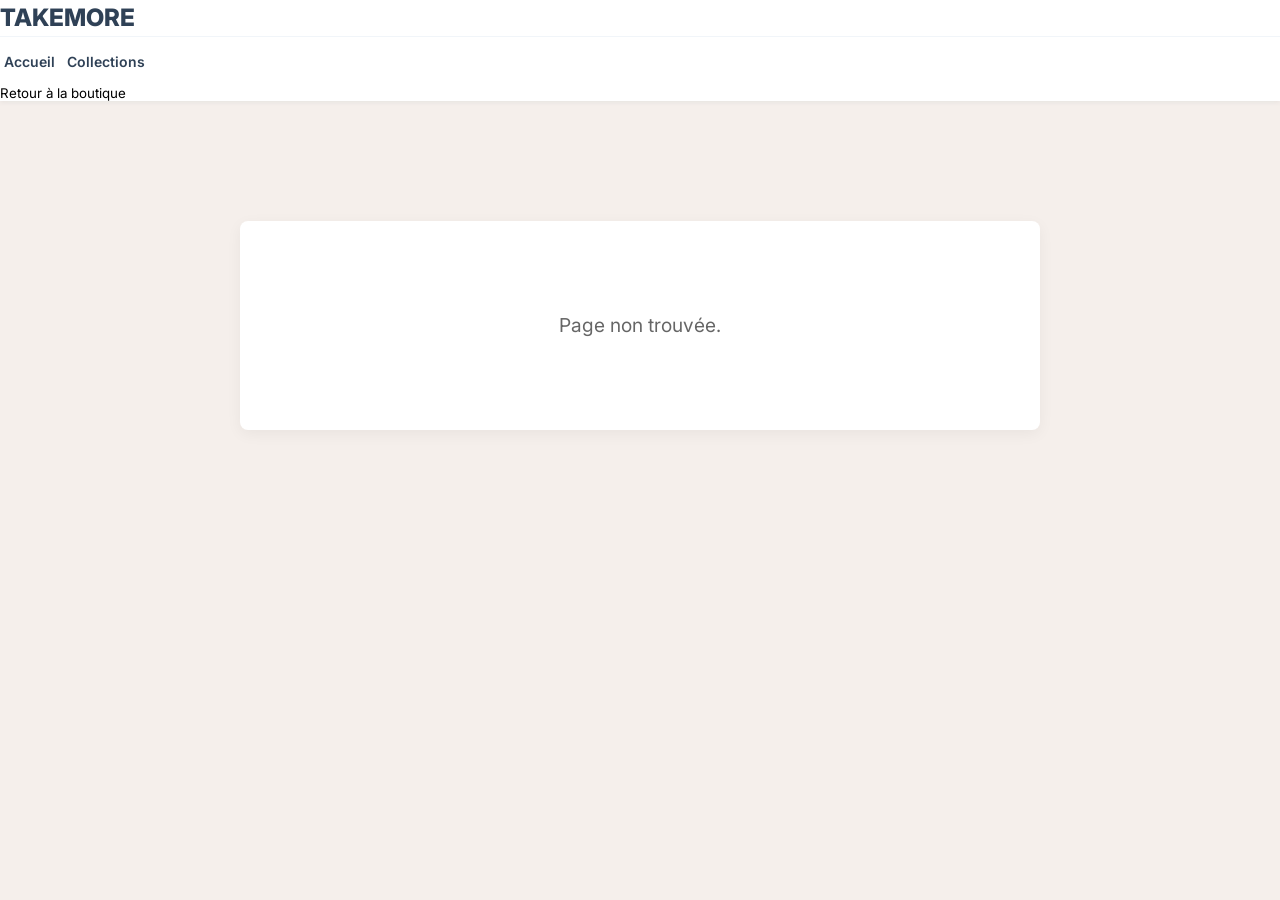
<file: frontend/page.html>
<!DOCTYPE html>
<html lang="fr">
<head>
    <meta charset="UTF-8">
    <meta name="viewport" content="width=device-width, initial-scale=1.0">
    <title>Takemore - Page</title>
    <link rel="stylesheet" href="styles.css">
    <link href="https://fonts.googleapis.com/css2?family=Playfair+Display:wght@400;600;700&family=Inter:wght@300;400;500;600&display=swap" rel="stylesheet">
    <style>
        .page-container {
            max-width: 800px;
            margin: 120px auto 60px;
            padding: 40px;
            background: #fff;
            border-radius: 8px;
            box-shadow: 0 4px 15px rgba(0,0,0,0.05);
        }
        .page-title {
            font-family: 'Playfair Display', serif;
            font-size: 2.5rem;
            margin-bottom: 30px;
            color: #000;
            text-align: center;
        }
        .page-content {
            font-family: 'Inter', sans-serif;
            font-size: 1.1rem;
            line-height: 1.8;
            color: #333;
        }
        .page-content h2, .page-content h3 {
            font-family: 'Playfair Display', serif;
            margin-top: 30px;
            margin-bottom: 15px;
            color: #000;
        }
        .page-content p {
            margin-bottom: 20px;
        }
        .page-content ul {
            margin-left: 20px;
            margin-bottom: 20px;
        }
        .page-content a {
            color: #c9a96e;
            text-decoration: underline;
        }
        .loading {
            text-align: center;
            padding: 50px;
            font-size: 1.2rem;
            color: #666;
        }
    </style>
</head>
<body>
    <header class="pub-header">
        <div class="pub-container header-content">
            <div class="pub-logo">
                <a href="/">TAKEMORE</a>
            </div>
            <nav class="pub-nav">
                <a href="/">Accueil</a>
                <a href="/#products">Collections</a>
            </nav>
            <div class="header-actions">
                <button class="cart-btn" onclick="window.location.href='/'">Retour à la boutique</button>
            </div>
        </div>
    </header>

    <div class="page-container">
        <div id="loading" class="loading">Chargement...</div>
        <h1 id="pageTitle" class="page-title" style="display: none;"></h1>
        <div id="pageContent" class="page-content" style="display: none;"></div>
    </div>

    <script>
        const isLocal = window.location.hostname === 'localhost' || window.location.hostname === '127.0.0.1';
        const BACKEND_URL = isLocal
            ? 'http://127.0.0.1:5000'
            : 'https://takemore.onrender.com';
        
        const API_URL = `${BACKEND_URL}/api`;
        
        async function loadPage() {
            const urlParams = new URLSearchParams(window.location.search);
            const slug = urlParams.get('slug');
            
            if (!slug) {
                document.getElementById('loading').textContent = 'Page non trouvée.';
                return;
            }
            
            try {
                const response = await fetch(`${API_URL}/pages/${slug}`);
                if (!response.ok) {
                    throw new Error('Page not found');
                }
                const page = await response.json();
                
                // Si c'est un lien externe (ex: réseaux sociaux), on redirige directement
                if (page.content.startsWith('http://') || page.content.startsWith('https://')) {
                    window.location.href = page.content;
                    return;
                }
                
                document.title = `Takemore - ${page.title}`;
                document.getElementById('loading').style.display = 'none';
                
                const titleEl = document.getElementById('pageTitle');
                titleEl.textContent = page.title;
                titleEl.style.display = 'block';
                
                const contentEl = document.getElementById('pageContent');
                contentEl.innerHTML = page.content;
                contentEl.style.display = 'block';
                
            } catch (error) {
                document.getElementById('loading').textContent = 'Erreur lors du chargement de la page.';
            }
        }
        
        window.onload = loadPage;
    </script>
</body>
</html>
</file>
<file: frontend/styles.css>
/* ================================================
   TAKEMORE E-COMMERCE - PROFESSIONAL CSS
   Version: 1.0.0
   ================================================ */

/* ================================================
   1. CSS RESET & BASE STYLES
   ================================================ */
*, *::before, *::after {
    margin: 0;
    padding: 0;
    box-sizing: border-box;
}

html {
    scroll-behavior: smooth;
    -webkit-font-smoothing: antialiased;
    -moz-osx-font-smoothing: grayscale;
}

/* ================================================
   2. CSS CUSTOM PROPERTIES (VARIABLES)
   ================================================ */
:root {
    /* Colors - Primary Palette */
    --primary: #2f4156;
    --primary-light: #415a77;
    --primary-dark: #1e2d3d;
    --secondary: #567c8d;
    --accent: #c8d9e6;
    --accent-light: #dce9f0;
    
    /* Colors - Neutral Palette */
    --bg-color: #f5efeb;
    --white: #ffffff;
    --text-main: #1a1a1a;
    --text-muted: #64748b;
    --text-light: #94a3b8;
    
    /* Colors - Gray Scale */
    --gray-50: #f8fafc;
    --gray-100: #f1f5f9;
    --gray-200: #e2e8f0;
    --gray-300: #cbd5e1;
    --gray-400: #94a3b8;
    --gray-500: #64748b;
    --gray-600: #475569;
    --gray-700: #334155;
    --gray-800: #1e293b;
    --gray-900: #0f172a;
    
    /* Colors - Semantic */
    --success: #22c55e;
    --success-light: #d1fae5;
    --success-dark: #065f46;
    --warning: #f59e0b;
    --warning-light: #fef3c7;
    --warning-dark: #92400e;
    --danger: #ef4444;
    --danger-light: #fee2e2;
    --danger-dark: #991b1b;
    --info: #3b82f6;
    --info-light: #dbeafe;
    --info-dark: #1e40af;
    
    /* Colors - Brand Variants */
    --blue: #3b82f6;
    --blue-light: #dbeafe;
    --green: #22c55e;
    --green-light: #d1fae5;
    --orange: #f97316;
    --orange-light: #ffedd5;
    --purple: #8b5cf6;
    --purple-light: #ede9fe;
    --pink: #ec4899;
    --pink-light: #fce7f3;
    
    /* Border Radius */
    --radius-xs: 4px;
    --radius-sm: 8px;
    --radius-md: 12px;
    --radius-lg: 16px;
    --radius-xl: 20px;
    --radius-2xl: 24px;
    --radius-full: 9999px;
    
    /* Shadows */
    --shadow-xs: 0 1px 2px rgba(47, 65, 86, 0.05);
    --shadow-sm: 0 2px 4px rgba(47, 65, 86, 0.06);
    --shadow-sm-md: 0 2px 8px rgba(47, 65, 86, 0.08);
    --shadow-md: 0 4px 12px rgba(47, 65, 86, 0.1);
    --shadow-md-lg: 0 10px 25px rgba(47, 65, 86, 0.12);
    --shadow-lg: 0 20px 40px rgba(47, 65, 86, 0.15);
    --shadow-xl: 0 25px 50px rgba(47, 65, 86, 0.2);
    
    /* Transitions */
    --transition-fast: 0.15s ease;
    --transition-base: 0.3s cubic-bezier(0.4, 0, 0.2, 1);
    --transition-slow: 0.5s cubic-bezier(0.4, 0, 0.2, 1);
    --transition-bounce: 0.3s cubic-bezier(0.68, -0.55, 0.265, 1.55);
    
    /* Typography */
    --font-family: 'Outfit', 'Inter', -apple-system, BlinkMacSystemFont, 'Segoe UI', sans-serif;
    --font-display: 'Playfair Display', 'Georgia', serif;
    
    --font-size-xs: 0.75rem;
    --font-size-sm: 0.875rem;
    --font-size-base: 1rem;
    --font-size-lg: 1.125rem;
    --font-size-xl: 1.25rem;
    --font-size-2xl: 1.5rem;
    --font-size-3xl: 1.875rem;
    --font-size-4xl: 2.25rem;
    --font-size-5xl: 3rem;
    
    --font-weight-light: 300;
    --font-weight-normal: 400;
    --font-weight-medium: 500;
    --font-weight-semibold: 600;
    --font-weight-bold: 700;
    --font-weight-extrabold: 800;
    
    --line-height-tight: 1.25;
    --line-height-normal: 1.5;
    --line-height-relaxed: 1.75;
    
    /* Spacing */
    --space-1: 0.25rem;
    --space-2: 0.5rem;
    --space-3: 0.75rem;
    --space-4: 1rem;
    --space-5: 1.25rem;
    --space-6: 1.5rem;
    --space-8: 2rem;
    --space-10: 2.5rem;
    --space-12: 3rem;
    --space-16: 4rem;
    --space-20: 5rem;
    --space-24: 6rem;
    
    /* Layout */
    --container-max: 1400px;
    --container-padding: 2.5rem;
    --sidebar-width: 280px;
    
    /* Z-Index Scale */
    --z-dropdown: 100;
    --z-sticky: 200;
    --z-fixed: 300;
    --z-modal-backdrop: 400;
    --z-modal: 500;
    --z-popover: 600;
    --z-tooltip: 700;
    --z-toast: 800;
}

/* ================================================
   3. BASE TYPOGRAPHY
   ================================================ */
body {
    font-family: var(--font-family);
    font-size: var(--font-size-base);
    font-weight: var(--font-weight-normal);
    line-height: var(--line-height-normal);
    color: var(--text-main);
    background-color: var(--bg-color);
    overflow-x: hidden;
}

h1, h2, h3, h4, h5, h6 {
    font-weight: var(--font-weight-bold);
    line-height: var(--line-height-tight);
    color: var(--primary);
}

h1 { font-size: var(--font-size-4xl); }
h2 { font-size: var(--font-size-3xl); }
h3 { font-size: var(--font-size-2xl); }
h4 { font-size: var(--font-size-xl); }
h5 { font-size: var(--font-size-lg); }
h6 { font-size: var(--font-size-base); }

p {
    margin-bottom: var(--space-4);
    color: var(--text-muted);
}

a {
    text-decoration: none;
    color: inherit;
    transition: var(--transition-base);
}

a:hover {
    color: var(--secondary);
}

img {
    max-width: 100%;
    height: auto;
    display: block;
}

ul, ol {
    list-style: none;
}

button {
    font-family: inherit;
    cursor: pointer;
    border: none;
    background: none;
}

input, textarea, select {
    font-family: inherit;
    font-size: inherit;
}

/* ================================================
   4. UTILITY CLASSES
   ================================================ */
.hidden { display: none !important; }
.invisible { visibility: hidden; }
.overflow-hidden { overflow: hidden; }
.overflow-auto { overflow: auto; }

/* Custom Scrollbar for Modal Body */
.modal-body::-webkit-scrollbar {
    width: 6px;
}

.modal-body::-webkit-scrollbar-track {
    background: var(--gray-100);
    border-radius: 10px;
}

.modal-body::-webkit-scrollbar-thumb {
    background: var(--primary-light);
    border-radius: 10px;
}

.modal-body::-webkit-scrollbar-thumb:hover {
    background: var(--primary);
}

.text-center { text-align: center; }
.text-left { text-align: left; }
.text-right { text-align: right; }

.font-light { font-weight: var(--font-weight-light); }
.font-normal { font-weight: var(--font-weight-normal); }
.font-medium { font-weight: var(--font-weight-medium); }
.font-semibold { font-weight: var(--font-weight-semibold); }
.font-bold { font-weight: var(--font-weight-bold); }
.font-extrabold { font-weight: var(--font-weight-extrabold); }

.text-primary { color: var(--primary); }
.text-secondary { color: var(--secondary); }
.text-muted { color: var(--text-muted); }
.text-success { color: var(--success); }
.text-warning { color: var(--warning); }
.text-danger { color: var(--danger); }

.bg-primary { background-color: var(--primary); }
.bg-secondary { background-color: var(--secondary); }
.bg-white { background-color: var(--white); }
.bg-accent { background-color: var(--accent); }
.bg-success { background-color: var(--success); }
.bg-warning { background-color: var(--warning); }
.bg-danger { background-color: var(--danger); }

.rounded { border-radius: var(--radius-md); }
.rounded-sm { border-radius: var(--radius-sm); }
.rounded-lg { border-radius: var(--radius-lg); }
.rounded-xl { border-radius: var(--radius-xl); }
.rounded-full { border-radius: var(--radius-full); }

.shadow { box-shadow: var(--shadow-md); }
.shadow-sm { box-shadow: var(--shadow-sm-md); }
.shadow-lg { box-shadow: var(--shadow-lg); }
.shadow-xl { box-shadow: var(--shadow-xl); }

.flex { display: flex; }
.inline-flex { display: inline-flex; }
.grid { display: grid; }

.flex-col { flex-direction: column; }
.flex-wrap { flex-wrap: wrap; }
.items-center { align-items: center; }
.items-start { align-items: flex-start; }
.items-end { align-items: flex-end; }
.justify-center { justify-content: center; }
.justify-between { justify-content: space-between; }
.justify-around { justify-content: space-around; }
.justify-end { justify-content: flex-end; }
.flex-1 { flex: 1; }
.flex-shrink-0 { flex-shrink: 0; }

.gap-1 { gap: var(--space-1); }
.gap-2 { gap: var(--space-2); }
.gap-3 { gap: var(--space-3); }
.gap-4 { gap: var(--space-4); }
.gap-5 { gap: var(--space-5); }
.gap-6 { gap: var(--space-6); }
.gap-8 { gap: var(--space-8); }

.w-full { width: 100%; }
.h-full { height: 100%; }
.min-h-screen { min-height: 100vh; }

.relative { position: relative; }
.absolute { position: absolute; }
.fixed { position: fixed; }
.sticky { position: sticky; }

.z-10 { z-index: 10; }
.z-20 { z-index: 20; }
.z-50 { z-index: 50; }

.cursor-pointer { cursor: pointer; }
.cursor-not-allowed { cursor: not-allowed; }

.transition { transition: var(--transition-base); }

/* ================================================
   5. LAYOUT - CONTAINER
   ================================================ */
.container {
    width: 100%;
    max-width: var(--container-max);
    margin: 0 auto;
    padding: 0 var(--container-padding);
}

/* ================================================
   6. BUTTONS
   ================================================ */
.btn {
    display: inline-flex;
    align-items: center;
    justify-content: center;
    gap: var(--space-2);
    padding: 0.75rem 1.75rem;
    font-size: var(--font-size-base);
    font-weight: var(--font-weight-semibold);
    line-height: 1;
    border-radius: var(--radius-md);
    border: 2px solid transparent;
    cursor: pointer;
    transition: var(--transition-base);
    white-space: nowrap;
    user-select: none;
}

.btn:hover {
    transform: translateY(-2px);
}

.btn:active {
    transform: translateY(0);
}

.btn:disabled {
    opacity: 0.6;
    cursor: not-allowed;
    transform: none;
}

/* Button Sizes */
.btn-sm {
    padding: 0.5rem 1rem;
    font-size: var(--font-size-sm);
}

.btn-lg {
    padding: 1rem 2rem;
    font-size: var(--font-size-lg);
}

/* Primary Button */
.btn-primary {
    background-color: var(--primary);
    color: var(--white);
    border-color: var(--primary);
}

.btn-primary:hover {
    background-color: var(--secondary);
    border-color: var(--secondary);
    box-shadow: var(--shadow-md-lg);
}

/* Secondary Button */
.btn-secondary {
    background-color: var(--accent);
    color: var(--primary);
    border-color: var(--accent);
}

.btn-secondary:hover {
    background-color: var(--primary);
    color: var(--white);
    border-color: var(--primary);
}

/* Outline Button */
.btn-outline {
    background-color: transparent;
    color: var(--primary);
    border-color: var(--primary);
}

.btn-outline:hover {
    background-color: var(--primary);
    color: var(--white);
}

/* Danger Button */
.btn-danger {
    background-color: var(--danger);
    color: var(--white);
    border-color: var(--danger);
}

.btn-danger:hover {
    background-color: var(--danger-dark);
    border-color: var(--danger-dark);
    box-shadow: 0 8px 20px rgba(239, 68, 68, 0.3);
}

/* Success Button */
.btn-success {
    background-color: var(--success);
    color: var(--white);
    border-color: var(--success);
}

.btn-success:hover {
    background-color: var(--success-dark);
    border-color: var(--success-dark);
    box-shadow: 0 8px 20px rgba(34, 197, 94, 0.3);
}

/* Ghost Button */
.btn-ghost {
    background-color: transparent;
    color: var(--text-muted);
    border-color: transparent;
}

.btn-ghost:hover {
    background-color: var(--gray-100);
    color: var(--primary);
}

/* Icon Button */
.btn-icon {
    width: 40px;
    height: 40px;
    padding: 0;
    border-radius: var(--radius-md);
}

/* Loading State */
.btn.loading {
    position: relative;
    pointer-events: none;
    opacity: 0.8;
}

.btn.loading::after {
    content: '';
    position: absolute;
    width: 16px;
    height: 16px;
    border: 2px solid transparent;
    border-top-color: currentColor;
    border-radius: 50%;
    animation: spin 0.8s linear infinite;
}

@keyframes spin {
    to { transform: rotate(360deg); }
}

/* ================================================
   7. FORM ELEMENTS
   ================================================ */
.form-group {
    margin-bottom: var(--space-5);
}

.form-group label {
    display: block;
    margin-bottom: var(--space-2);
    font-size: var(--font-size-sm);
    font-weight: var(--font-weight-semibold);
    color: var(--primary);
}

.form-group input,
.form-group select,
.form-group textarea {
    width: 100%;
    padding: 0.875rem 1.125rem;
    background-color: var(--gray-100);
    border: 2px solid transparent;
    border-radius: var(--radius-md);
    font-size: var(--font-size-base);
    color: var(--text-main);
    transition: var(--transition-base);
}

.form-group input:focus,
.form-group select:focus,
.form-group textarea:focus {
    outline: none;
    border-color: var(--secondary);
    background-color: var(--white);
    box-shadow: var(--shadow-sm-md);
}

.form-group input::placeholder,
.form-group textarea::placeholder {
    color: var(--gray-400);
}

.form-group input.error,
.form-group select.error,
.form-group textarea.error {
    border-color: var(--danger);
}

.form-group .error-message {
    display: none;
    margin-top: var(--space-1);
    font-size: var(--font-size-xs);
    color: var(--danger);
}

.form-group.error .error-message {
    display: block;
}

.form-group textarea {
    resize: vertical;
    min-height: 100px;
}

.form-group select {
    cursor: pointer;
    appearance: none;
    background-image: url("data:image/svg+xml,%3Csvg xmlns='http://www.w3.org/2000/svg' width='12' height='12' viewBox='0 0 12 12'%3E%3Cpath fill='%2364748b' d='M6 8L1 3h10z'/%3E%3C/svg%3E");
    background-repeat: no-repeat;
    background-position: right 1rem center;
    padding-right: 2.5rem;
}

/* Form Row */
.form-row {
    display: grid;
    grid-template-columns: repeat(2, 1fr);
    gap: var(--space-5);
}

@media (max-width: 640px) {
    .form-row {
        grid-template-columns: 1fr;
    }
}

/* Form Actions */
.form-actions {
    display: flex;
    gap: var(--space-3);
    margin-top: var(--space-6);
    padding-top: var(--space-5);
    border-top: 1px solid var(--gray-200);
}

/* Checkbox & Radio */
.form-check {
    display: flex;
    align-items: center;
    gap: var(--space-2);
    cursor: pointer;
}

.form-check input[type="checkbox"],
.form-check input[type="radio"] {
    width: 18px;
    height: 18px;
    cursor: pointer;
    accent-color: var(--primary);
}

/* ================================================
   8. CARDS
   ================================================ */
.card {
    background-color: var(--white);
    border-radius: var(--radius-lg);
    box-shadow: var(--shadow-sm-md);
    border: 1px solid rgba(47, 65, 86, 0.05);
    overflow: hidden;
    transition: var(--transition-base);
}

.card:hover {
    transform: translateY(-4px);
    box-shadow: var(--shadow-lg);
}

.card-header {
    padding: var(--space-5);
    border-bottom: 1px solid var(--gray-100);
}

.card-body {
    padding: var(--space-5);
}

.card-footer {
    padding: var(--space-5);
    border-top: 1px solid var(--gray-100);
}

/* ================================================
   9. BADGES & TAGS
   ================================================ */
.badge {
    display: inline-flex;
    align-items: center;
    padding: 0.25rem 0.75rem;
    font-size: var(--font-size-xs);
    font-weight: var(--font-weight-bold);
    border-radius: var(--radius-full);
    text-transform: uppercase;
    letter-spacing: 0.025em;
}

.badge-primary {
    background-color: var(--accent-light);
    color: var(--primary);
}

.badge-success {
    background-color: var(--success-light);
    color: var(--success-dark);
}

.badge-warning {
    background-color: var(--warning-light);
    color: var(--warning-dark);
}

.badge-danger {
    background-color: var(--danger-light);
    color: var(--danger-dark);
}

.badge-info {
    background-color: var(--info-light);
    color: var(--info-dark);
}

/* Status Badges */
.status-badge {
    display: inline-flex;
    align-items: center;
    padding: 0.35rem 0.875rem;
    font-size: var(--font-size-xs);
    font-weight: var(--font-weight-bold);
    border-radius: var(--radius-full);
}

.status-badge.completed,
.status-badge.active {
    background-color: var(--success-light);
    color: var(--success-dark);
}

.status-badge.pending,
.status-badge.en-attente {
    background-color: var(--warning-light);
    color: var(--warning-dark);
}

.status-badge.processing,
.status-badge.en-cours {
    background-color: var(--info-light);
    color: var(--info-dark);
}

.status-badge.cancelled,
.status-badge.inactive {
    background-color: var(--danger-light);
    color: var(--danger-dark);
}

.status-badge.shipped,
.status-badge.expired {
    background-color: var(--gray-200);
    color: var(--gray-700);
}

/* ================================================
   10. TABLES
   ================================================ */
.data-table-container {
    background-color: var(--white);
    border-radius: var(--radius-lg);
    box-shadow: var(--shadow-md);
    overflow: hidden;
}

.table-header {
    display: flex;
    justify-content: space-between;
    align-items: center;
    padding: var(--space-6);
    border-bottom: 1px solid var(--gray-100);
    flex-wrap: wrap;
    gap: var(--space-4);
}

.table-header h3 {
    font-size: var(--font-size-xl);
    font-weight: var(--font-weight-bold);
}

.table-filters {
    display: flex;
    gap: var(--space-3);
    padding: var(--space-4) var(--space-6);
    border-bottom: 1px solid var(--gray-100);
    flex-wrap: wrap;
}

.table-filters select,
.table-filters input {
    padding: 0.5rem 0.75rem;
    border: 2px solid var(--gray-200);
    border-radius: var(--radius-md);
    font-size: var(--font-size-sm);
    background: var(--white);
}

.table-filters select:focus,
.table-filters input:focus {
    outline: none;
    border-color: var(--secondary);
}

.data-table {
    width: 100%;
    border-collapse: collapse;
}

.data-table th {
    background-color: var(--gray-50);
    padding: var(--space-4) var(--space-6);
    text-align: left;
    font-size: var(--font-size-xs);
    font-weight: var(--font-weight-bold);
    text-transform: uppercase;
    letter-spacing: 0.05em;
    color: var(--gray-600);
    border-bottom: 1px solid var(--gray-200);
}

.data-table td {
    padding: var(--space-4) var(--space-6);
    border-bottom: 1px solid var(--gray-100);
    font-size: var(--font-size-sm);
    vertical-align: middle;
}

.data-table tbody tr {
    transition: var(--transition-fast);
}

.data-table tbody tr:hover {
    background-color: var(--gray-50);
}

.data-table tbody tr:last-child td {
    border-bottom: none;
}

/* Action Buttons in Table */
.action-btns {
    display: flex;
    gap: var(--space-2);
}

.action-btn {
    width: 36px;
    height: 36px;
    border-radius: var(--radius-sm);
    display: flex;
    align-items: center;
    justify-content: center;
    transition: var(--transition-base);
    cursor: pointer;
}

.action-btn svg {
    width: 18px;
    height: 18px;
}

.action-btn.edit {
    background-color: var(--accent);
    color: var(--primary);
}

.action-btn.edit:hover {
    background-color: var(--primary);
    color: var(--white);
}

.action-btn.delete {
    background-color: var(--danger-light);
    color: var(--danger);
}

.action-btn.delete:hover {
    background-color: var(--danger);
    color: var(--white);
}

.action-btn.view {
    background-color: var(--info-light);
    color: var(--info);
}

.action-btn.view:hover {
    background-color: var(--info);
    color: var(--white);
}

/* ================================================
   11. PAGINATION
   ================================================ */
.pagination {
    display: flex;
    justify-content: space-between;
    align-items: center;
    padding: var(--space-5) var(--space-6);
    flex-wrap: wrap;
    gap: var(--space-4);
}

.pagination-info {
    font-size: var(--font-size-sm);
    color: var(--text-muted);
}

.pagination-btns {
    display: flex;
    gap: var(--space-2);
}

.pagination-btns button {
    min-width: 40px;
    height: 40px;
    padding: 0 var(--space-3);
    border: 2px solid var(--gray-200);
    background-color: var(--white);
    border-radius: var(--radius-md);
    font-weight: var(--font-weight-semibold);
    font-size: var(--font-size-sm);
    color: var(--text-main);
    cursor: pointer;
    transition: var(--transition-base);
}

.pagination-btns button:hover:not(:disabled) {
    border-color: var(--primary);
    color: var(--primary);
}

.pagination-btns button.active {
    background-color: var(--primary);
    border-color: var(--primary);
    color: var(--white);
}

.pagination-btns button:disabled {
    opacity: 0.5;
    cursor: not-allowed;
}

/* ================================================
   12. MODAL
   ================================================ */
.modal-overlay {
    position: fixed;
    top: 0;
    left: 0;
    right: 0;
    bottom: 0;
    background-color: rgba(47, 65, 86, 0.6);
    backdrop-filter: blur(8px);
    display: none;
    align-items: center;
    justify-content: center;
    z-index: var(--z-modal-backdrop);
    padding: var(--space-4);
    opacity: 0;
    transition: opacity var(--transition-base);
}

.modal-overlay.active {
    display: flex;
    opacity: 1;
}

.modal {
    background-color: var(--white);
    border-radius: var(--radius-xl);
    width: 100%;
    max-width: 500px;
    max-height: 90vh;
    display: flex;
    flex-direction: column;
    overflow: hidden;
    box-shadow: var(--shadow-xl);
    transform: translateY(20px) scale(0.95);
    opacity: 0;
    transition: all var(--transition-base);
}

.modal-overlay.active .modal {
    transform: translateY(0) scale(1);
    opacity: 1;
}

.modal.modal-large {
    max-width: 700px;
}

.modal.modal-xl {
    max-width: 900px;
}

.modal-header {
    display: flex;
    justify-content: space-between;
    align-items: center;
    padding: var(--space-5) var(--space-6);
    border-bottom: 1px solid var(--gray-100);
}

.modal-header h3 {
    font-size: var(--font-size-xl);
    font-weight: var(--font-weight-bold);
}

.modal-close {
    width: 36px;
    height: 36px;
    border-radius: var(--radius-full);
    display: flex;
    align-items: center;
    justify-content: center;
    color: var(--gray-500);
    cursor: pointer;
    transition: var(--transition-base);
}

.modal-close:hover {
    background-color: var(--gray-100);
    color: var(--primary);
}

.modal-close svg {
    width: 20px;
    height: 20px;
}

.modal-body {
    padding: var(--space-6);
    overflow-y: auto;
    flex: 1;
    min-height: 0;
}

.modal-footer {
    display: flex;
    justify-content: flex-end;
    flex-shrink: 0;
    gap: var(--space-3);
    padding: var(--space-4) var(--space-6);
    border-top: 1px solid var(--gray-100);
    background-color: var(--gray-50);
}

/* ================================================
   13. TOAST NOTIFICATIONS
   ================================================ */
#toastContainer {
    position: fixed;
    top: var(--space-5);
    right: var(--space-5);
    z-index: var(--z-toast);
    display: flex;
    flex-direction: column;
    gap: var(--space-3);
    pointer-events: none;
}

.toast {
    display: flex;
    align-items: center;
    gap: var(--space-3);
    padding: var(--space-4) var(--space-5);
    border-radius: var(--radius-md);
    color: var(--white);
    font-size: var(--font-size-sm);
    font-weight: var(--font-weight-medium);
    box-shadow: var(--shadow-lg);
    min-width: 280px;
    max-width: 400px;
    pointer-events: auto;
    animation: slideInRight 0.3s ease forwards;
}

.toast svg {
    width: 20px;
    height: 20px;
    flex-shrink: 0;
}

.toast.success {
    background-color: var(--success);
}

.toast.error {
    background-color: var(--danger);
}

.toast.warning {
    background-color: var(--warning);
}

.toast.info {
    background-color: var(--info);
}

.toast.hiding {
    animation: slideOutRight 0.3s ease forwards;
}

@keyframes slideInRight {
    from {
        transform: translateX(100%);
        opacity: 0;
    }
    to {
        transform: translateX(0);
        opacity: 1;
    }
}

@keyframes slideOutRight {
    from {
        transform: translateX(0);
        opacity: 1;
    }
    to {
        transform: translateX(100%);
        opacity: 0;
    }
}

/* ================================================
   14. AUTHENTICATION PAGES
   ================================================ */
.auth-container {
    min-height: 100vh;
    display: flex;
    align-items: center;
    justify-content: center;
    background: linear-gradient(135deg, var(--bg-color) 0%, var(--accent-light) 100%);
    padding: var(--space-4);
}

.auth-box {
    background-color: var(--white);
    padding: var(--space-10);
    border-radius: var(--radius-xl);
    box-shadow: var(--shadow-xl);
    width: 100%;
    max-width: 480px;
    border: 1px solid rgba(47, 65, 86, 0.05);
}

.auth-logo {
    text-align: center;
    margin-bottom: var(--space-8);
}

.auth-logo h1 {
    font-size: var(--font-size-4xl);
    color: var(--primary);
    font-weight: var(--font-weight-extrabold);
    margin-bottom: var(--space-2);
}

.auth-logo span {
    color: var(--secondary);
}

.auth-logo p {
    color: var(--text-muted);
    font-size: var(--font-size-sm);
    margin-bottom: 0;
}

.auth-toggle {
    text-align: center;
    margin-top: var(--space-5);
    font-size: var(--font-size-sm);
    color: var(--text-muted);
}

.auth-toggle a {
    color: var(--primary);
    font-weight: var(--font-weight-semibold);
}

.auth-toggle a:hover {
    text-decoration: underline;
}

.auth-footer {
    text-align: center;
    margin-top: var(--space-6);
    padding-top: var(--space-6);
    border-top: 1px solid var(--gray-100);
}

.auth-footer a {
    display: inline-flex;
    align-items: center;
    gap: var(--space-2);
    color: var(--secondary);
    font-weight: var(--font-weight-medium);
}

.auth-footer a:hover {
    color: var(--primary);
}

/* Login Toggle Buttons */
.login-toggle {
    display: flex;
    gap: var(--space-2);
    margin-bottom: var(--space-6);
    padding: var(--space-1);
    background-color: var(--gray-100);
    border-radius: var(--radius-md);
}

.login-toggle button {
    flex: 1;
    padding: var(--space-3);
    border: none;
    background: transparent;
    border-radius: var(--radius-sm);
    font-weight: var(--font-weight-semibold);
    color: var(--text-muted);
    cursor: pointer;
    transition: var(--transition-base);
}

.login-toggle button.active {
    background-color: var(--white);
    color: var(--primary);
    box-shadow: var(--shadow-sm);
}

.login-toggle button:hover:not(.active) {
    color: var(--primary);
}

/* ================================================
   15. ADMIN LAYOUT
   ================================================ */
.admin-layout {
    display: none;
    min-height: 100vh;
}

.admin-layout.active {
    display: flex;
}

/* Sidebar */
.sidebar {
    width: var(--sidebar-width);
    background-color: var(--primary);
    color: var(--white);
    height: 100vh;
    position: fixed;
    left: 0;
    top: 0;
    padding: var(--space-6);
    display: flex;
    flex-direction: column;
    z-index: var(--z-fixed);
    transition: transform var(--transition-base);
}

.sidebar-header {
    margin-bottom: var(--space-8);
    padding-bottom: var(--space-5);
    border-bottom: 1px solid rgba(255, 255, 255, 0.1);
}

.sidebar-header h2 {
    font-size: var(--font-size-2xl);
    font-weight: var(--font-weight-extrabold);
    color: var(--white);
    margin-bottom: var(--space-1);
}

.sidebar-header p {
    font-size: var(--font-size-xs);
    color: rgba(255, 255, 255, 0.6);
    margin-bottom: 0;
}

.sidebar-nav {
    display: flex;
    flex-direction: column;
    gap: var(--space-1);
    flex: 1;
    overflow-y: auto;
    overflow-x: hidden;
    padding-right: 5px;
}

.sidebar-nav::-webkit-scrollbar {
    width: 4px;
}
.sidebar-nav::-webkit-scrollbar-track {
    background: transparent;
}
.sidebar-nav::-webkit-scrollbar-thumb {
    background-color: rgba(255, 255, 255, 0.2);
    border-radius: 10px;
}
.sidebar-nav::-webkit-scrollbar-thumb:hover {
    background-color: rgba(255, 255, 255, 0.4);
}

.sidebar-nav a {
    display: flex;
    align-items: center;
    gap: var(--space-3);
    padding: var(--space-3) var(--space-4);
    border-radius: var(--radius-md);
    color: rgba(255, 255, 255, 0.7);
    font-weight: var(--font-weight-medium);
    font-size: var(--font-size-sm);
    transition: var(--transition-base);
}

.sidebar-nav a svg {
    width: 20px;
    height: 20px;
    flex-shrink: 0;
}

.sidebar-nav a:hover {
    background-color: rgba(255, 255, 255, 0.1);
    color: var(--white);
    transform: translateX(4px);
}

.sidebar-nav a.active {
    background-color: rgba(255, 255, 255, 0.15);
    color: var(--white);
}

.sidebar-footer {
    padding-top: var(--space-5);
    border-top: 1px solid rgba(255, 255, 255, 0.1);
    margin-top: auto;
}

.sidebar-footer a {
    display: flex;
    align-items: center;
    gap: var(--space-3);
    padding: var(--space-3) var(--space-4);
    border-radius: var(--radius-md);
    color: rgba(255, 255, 255, 0.7);
    font-weight: var(--font-weight-medium);
    font-size: var(--font-size-sm);
    transition: var(--transition-base);
}

.sidebar-footer a:hover {
    background-color: rgba(255, 255, 255, 0.1);
    color: var(--white);
}

/* Admin Main Content */
.admin-main {
    margin-left: var(--sidebar-width);
    flex: 1;
    min-height: 100vh;
    background-color: var(--bg-color);
}

.admin-header {
    background-color: var(--white);
    padding: var(--space-5) var(--space-10);
    display: flex;
    align-items: center;
    justify-content: space-between;
    box-shadow: var(--shadow-sm);
    position: sticky;
    top: 0;
    z-index: var(--z-sticky);
    gap: var(--space-6);
    flex-wrap: wrap;
}

.admin-header h1 {
    font-size: var(--font-size-2xl);
}

.header-search {
    flex: 1;
    max-width: 400px;
}

.header-search input {
    width: 100%;
    padding: var(--space-3) var(--space-4);
    background-color: var(--gray-100);
    border: 2px solid transparent;
    border-radius: var(--radius-md);
    font-size: var(--font-size-sm);
    transition: var(--transition-base);
}

.header-search input:focus {
    background-color: var(--white);
    border-color: var(--secondary);
    box-shadow: var(--shadow-sm-md);
    outline: none;
}

.header-actions {
    display: flex;
    align-items: center;
    gap: var(--space-4);
}

.notification-btn {
    position: relative;
    width: 44px;
    height: 44px;
    background-color: var(--gray-100);
    border: none;
    border-radius: var(--radius-md);
    color: var(--primary);
    cursor: pointer;
    transition: var(--transition-base);
    display: flex;
    align-items: center;
    justify-content: center;
}

.notification-btn:hover {
    background-color: var(--accent);
}

.notification-btn svg {
    width: 22px;
    height: 22px;
}

.notification-badge {
    position: absolute;
    top: -4px;
    right: -4px;
    min-width: 20px;
    height: 20px;
    padding: 0 6px;
    background-color: var(--danger);
    color: var(--white);
    font-size: 11px;
    font-weight: var(--font-weight-bold);
    border-radius: var(--radius-full);
    display: flex;
    align-items: center;
    justify-content: center;
}

.user-menu {
    display: flex;
    align-items: center;
    gap: var(--space-3);
    padding: var(--space-2) var(--space-4) var(--space-2) var(--space-2);
    background-color: var(--gray-100);
    border-radius: var(--radius-full);
    cursor: pointer;
    transition: var(--transition-base);
}

.user-menu:hover {
    background-color: var(--accent);
}

.user-avatar {
    width: 40px;
    height: 40px;
    background: var(--primary);
    color: var(--white);
    border-radius: 50%;
    display: flex;
    align-items: center;
    justify-content: center;
    font-weight: var(--font-weight-bold);
    font-size: var(--font-size-sm);
}

.user-info {
    display: flex;
    flex-direction: column;
}

.user-info span {
    font-size: var(--font-size-sm);
    font-weight: var(--font-weight-semibold);
    color: var(--primary);
}

.user-info small {
    font-size: var(--font-size-xs);
    color: var(--text-muted);
}

/* Admin Content Area */
.admin-content {
    padding: var(--space-8);
}

.admin-page {
    animation: fadeIn 0.3s ease;
}

@keyframes fadeIn {
    from { opacity: 0; transform: translateY(10px); }
    to { opacity: 1; transform: translateY(0); }
}

/* ================================================
   16. STATS & DASHBOARD
   ================================================ */
.stats-grid {
    display: grid;
    grid-template-columns: repeat(auto-fit, minmax(260px, 1fr));
    gap: var(--space-6);
    margin-bottom: var(--space-8);
}

.stat-card {
    background-color: var(--white);
    padding: var(--space-6);
    border-radius: var(--radius-lg);
    box-shadow: var(--shadow-md);
    transition: var(--transition-base);
    border: 1px solid rgba(47, 65, 86, 0.05);
}

.stat-card:hover {
    transform: translateY(-4px);
    box-shadow: var(--shadow-lg);
}

.stat-card-header {
    display: flex;
    justify-content: space-between;
    align-items: flex-start;
    margin-bottom: var(--space-4);
}

.stat-card-header span {
    font-size: var(--font-size-sm);
    color: var(--text-muted);
    font-weight: var(--font-weight-medium);
}

.stat-icon {
    width: 56px;
    height: 56px;
    border-radius: var(--radius-md);
    display: flex;
    align-items: center;
    justify-content: center;
    background-color: var(--gray-100);
    color: var(--primary);
}

.stat-icon svg {
    width: 24px;
    height: 24px;
}

.stat-icon.blue {
    background-color: var(--blue-light);
    color: var(--blue);
}

.stat-icon.green {
    background-color: var(--green-light);
    color: var(--green);
}

.stat-icon.orange {
    background-color: var(--orange-light);
    color: var(--orange);
}

.stat-icon.purple {
    background-color: var(--purple-light);
    color: var(--purple);
}

.stat-icon.pink {
    background-color: var(--pink-light);
    color: var(--pink);
}

.stat-value {
    font-size: var(--font-size-3xl);
    font-weight: var(--font-weight-extrabold);
    color: var(--primary);
    margin-bottom: var(--space-1);
    line-height: 1;
}

.stat-change {
    font-size: var(--font-size-sm);
    font-weight: var(--font-weight-medium);
}

.stat-change.up {
    color: var(--success);
}

.stat-change.down {
    color: var(--danger);
}

/* Dashboard Grid */
.dashboard-grid {
    display: grid;
    grid-template-columns: repeat(auto-fit, minmax(280px, 1fr));
    gap: var(--space-6);
    margin-bottom: var(--space-8);
}

.dashboard-card {
    background-color: var(--white);
    padding: var(--space-6);
    border-radius: var(--radius-lg);
    box-shadow: var(--shadow-sm-md);
    border: 1px solid rgba(47, 65, 86, 0.05);
}

.dashboard-card h4 {
    font-size: var(--font-size-xs);
    color: var(--text-muted);
    text-transform: uppercase;
    letter-spacing: 0.1em;
    margin-bottom: var(--space-3);
    font-weight: var(--font-weight-semibold);
}

.dashboard-card .value {
    font-size: var(--font-size-3xl);
    font-weight: var(--font-weight-extrabold);
    color: var(--primary);
}

/* Charts */
.charts-grid {
    display: grid;
    grid-template-columns: 2fr 1fr;
    gap: var(--space-5);
    margin-bottom: var(--space-6);
}

@media (max-width: 1024px) {
    .charts-grid {
        grid-template-columns: 1fr;
    }
}

.chart-card {
    background: var(--white);
    padding: var(--space-6);
    border-radius: var(--radius-lg);
    box-shadow: var(--shadow-md);
}

.chart-card h3 {
    font-size: var(--font-size-lg);
    font-weight: var(--font-weight-semibold);
    margin-bottom: var(--space-5);
}

.chart-placeholder {
    height: 250px;
    background: linear-gradient(135deg, var(--gray-100) 0%, var(--gray-200) 100%);
    border-radius: var(--radius-md);
    display: flex;
    align-items: center;
    justify-content: center;
    color: var(--gray-400);
    font-size: var(--font-size-sm);
}

/* ================================================
   17. PUBLIC SITE - HEADER & NAVIGATION
   ================================================ */
.public-site {
    background-color: var(--bg-color);
    min-height: 100vh;
}

/* Top Header Banner */
.pub-header {
    position: sticky;
    top: 0;
    z-index: var(--z-fixed);
    background-color: var(--white);
    box-shadow: var(--shadow-sm);
}

.pub-header-top {
    background-color: var(--primary);
    color: var(--white);
    padding: var(--space-2) 0;
    font-size: var(--font-size-xs);
    text-align: center;
    font-weight: var(--font-weight-semibold);
}

.pub-main-header {
    padding: var(--space-5) 0;
}

.pub-main-header .container {
    display: flex;
    align-items: center;
    justify-content: space-between;
    gap: var(--space-8);
}

.pub-logo {
    font-size: var(--font-size-2xl);
    font-weight: var(--font-weight-extrabold);
    color: var(--primary);
    white-space: nowrap;
}

.pub-logo span {
    color: var(--secondary);
}

/* Search */
.pub-search {
    flex: 1;
    max-width: 600px;
    position: relative;
}

.pub-search form {
    display: flex;
    background-color: var(--gray-100);
    padding: var(--space-1);
    border-radius: var(--radius-full);
    transition: var(--transition-base);
}

.pub-search form:focus-within {
    box-shadow: var(--shadow-md);
    background-color: var(--white);
}

.pub-search input {
    flex: 1;
    border: none;
    background: transparent;
    padding: var(--space-3) var(--space-5);
    font-size: var(--font-size-base);
    color: var(--primary);
}

.pub-search input:focus {
    outline: none;
}

.pub-search button {
    background-color: var(--primary);
    color: var(--white);
    border: none;
    padding: var(--space-3) var(--space-6);
    border-radius: var(--radius-full);
    font-weight: var(--font-weight-bold);
    cursor: pointer;
    transition: var(--transition-base);
}

.pub-search button:hover {
    background-color: var(--secondary);
    transform: scale(1.02);
}

/* Header Actions */
.pub-header-actions {
    display: flex;
    align-items: center;
    gap: var(--space-5);
}

.pub-account,
.pub-cart {
    display: flex;
    align-items: center;
    gap: var(--space-2);
    font-weight: var(--font-weight-semibold);
    color: var(--primary);
    padding: var(--space-2) var(--space-4);
    border-radius: var(--radius-md);
    transition: var(--transition-base);
}

.pub-account:hover,
.pub-cart:hover {
    background-color: var(--gray-100);
}

.pub-cart-count {
    display: inline-flex;
    align-items: center;
    justify-content: center;
    min-width: 24px;
    height: 24px;
    background-color: var(--danger);
    color: var(--white);
    font-size: var(--font-size-xs);
    font-weight: var(--font-weight-bold);
    border-radius: var(--radius-full);
}

/* Navigation */
.pub-nav {
    background-color: var(--white);
    border-top: 1px solid var(--gray-100);
    padding: var(--space-3) 0;
}

.pub-nav .container {
    display: flex;
    gap: var(--space-6);
    overflow-x: auto;
    scrollbar-width: none;
}

.pub-nav .container::-webkit-scrollbar {
    display: none;
}

.pub-nav a {
    font-weight: var(--font-weight-semibold);
    color: var(--primary);
    font-size: var(--font-size-sm);
    white-space: nowrap;
    padding: var(--space-2) var(--space-1);
    position: relative;
}

.pub-nav a::after {
    content: '';
    position: absolute;
    bottom: 0;
    left: 0;
    width: 0;
    height: 2px;
    background-color: var(--secondary);
    transition: var(--transition-base);
}

.pub-nav a:hover::after {
    width: 100%;
}

.pub-nav a:hover {
    color: var(--secondary);
}

/* ================================================
   18. PUBLIC SITE - HERO & CAROUSEL
   ================================================ */
.pub-hero {
    padding: var(--space-12) 0;
}

.pub-hero .container {
    position: relative;
}

.carousel {
    background-color: var(--primary);
    border-radius: var(--radius-xl);
    overflow: hidden;
    min-height: 500px;
    box-shadow: var(--shadow-xl);
    position: relative;
    display: flex;
}

.carousel-slides {
    position: absolute;
    inset: 0;
}

.carousel-slide {
    position: absolute;
    inset: 0;
    opacity: 0;
    transition: opacity 0.8s ease;
}

.carousel-slide.active {
    opacity: 1;
}

.carousel-slide img {
    width: 100%;
    height: 100%;
    object-fit: cover;
}

.carousel-slide::after {
    content: '';
    position: absolute;
    inset: 0;
    background: linear-gradient(to right, rgba(47, 65, 86, 0.9) 0%, rgba(47, 65, 86, 0.3) 60%, transparent 100%);
}

.hero-overlay {
    position: relative;
    z-index: 10;
    flex: 1;
    padding: var(--space-12);
    display: flex;
    flex-direction: column;
    justify-content: center;
    max-width: 60%;
}

.hero-overlay h2 {
    color: var(--white);
    font-size: var(--font-size-5xl);
    margin-bottom: var(--space-5);
    line-height: 1.1;
    font-weight: var(--font-weight-extrabold);
}

.hero-overlay p {
    color: var(--accent);
    font-size: var(--font-size-xl);
    margin-bottom: var(--space-8);
    max-width: 500px;
}

.hero-buttons {
    display: flex;
    gap: var(--space-4);
}

.carousel-btn {
    position: absolute;
    top: 50%;
    transform: translateY(-50%);
    width: 50px;
    height: 50px;
    background-color: rgba(255, 255, 255, 0.9);
    border: none;
    border-radius: 50%;
    cursor: pointer;
    display: flex;
    align-items: center;
    justify-content: center;
    font-size: var(--font-size-xl);
    color: var(--primary);
    z-index: 20;
    transition: var(--transition-base);
    box-shadow: var(--shadow-md);
}

.carousel-btn:hover {
    background-color: var(--white);
    transform: translateY(-50%) scale(1.1);
}

.carousel-btn.prev {
    left: var(--space-5);
}

.carousel-btn.next {
    right: var(--space-5);
}

.pub-btn {
    display: inline-flex;
    align-items: center;
    gap: var(--space-2);
    padding: var(--space-4) var(--space-8);
    background-color: var(--white);
    color: var(--primary);
    font-weight: var(--font-weight-bold);
    border: none;
    border-radius: var(--radius-md);
    cursor: pointer;
    transition: var(--transition-base);
}

.pub-btn:hover {
    background-color: var(--accent);
    transform: translateY(-2px);
    box-shadow: var(--shadow-lg);
}

/* ================================================
   19. PUBLIC SITE - SECTIONS & PRODUCTS
   ================================================ */
.pub-section {
    padding: var(--space-16) 0;
}

.pub-section h2 {
    font-size: var(--font-size-3xl);
    text-align: center;
    margin-bottom: var(--space-12);
    color: var(--primary);
    font-weight: var(--font-weight-extrabold);
}

/* Categories Grid */
.pub-category-grid {
    display: grid;
    grid-template-columns: repeat(auto-fit, minmax(160px, 1fr));
    gap: var(--space-5);
}

.pub-category-card {
    background-color: var(--white);
    padding: var(--space-8) var(--space-5);
    text-align: center;
    border-radius: var(--radius-lg);
    box-shadow: var(--shadow-sm-md);
    border: 2px solid var(--accent);
    transition: var(--transition-base);
    cursor: pointer;
}

.pub-category-card:hover {
    transform: translateY(-6px);
    box-shadow: var(--shadow-lg);
    border-color: var(--secondary);
}

.pub-category-card .icon {
    font-size: 48px;
    margin-bottom: var(--space-4);
    display: block;
    line-height: 1;
}

.pub-category-card h4 {
    font-size: var(--font-size-base);
    color: var(--primary);
    font-weight: var(--font-weight-bold);
}

/* Products Section */
.pub-products {
    background-color: var(--bg-color);
    padding-bottom: var(--space-20);
}

.products-header {
    display: flex;
    justify-content: space-between;
    align-items: center;
    margin-bottom: var(--space-6);
    flex-wrap: wrap;
    gap: var(--space-4);
}

.products-header h2 {
    font-size: var(--font-size-2xl);
    text-align: left;
    margin-bottom: 0;
}

.product-count-badge {
    font-size: var(--font-size-sm);
    color: var(--text-muted);
    margin-top: var(--space-1);
}

.products-controls {
    display: flex;
    align-items: center;
    gap: var(--space-4);
}

.items-per-page {
    display: flex;
    align-items: center;
    gap: var(--space-2);
    font-size: var(--font-size-sm);
    color: var(--gray-500);
}

.items-per-page select {
    padding: var(--space-2) var(--space-3);
    border: 2px solid var(--gray-200);
    border-radius: var(--radius-md);
    font-size: var(--font-size-sm);
    cursor: pointer;
    background: var(--white);
}

/* Product Grid */
.pub-product-grid {
    display: grid;
    grid-template-columns: repeat(auto-fill, minmax(260px, 1fr));
    gap: var(--space-6);
}

.pub-product-card {
    background-color: var(--white);
    border-radius: var(--radius-xl);
    overflow: hidden;
    box-shadow: var(--shadow-sm-md);
    transition: var(--transition-base);
    border: 1px solid rgba(47, 65, 86, 0.05);
    position: relative;
}

.pub-product-card:hover {
    transform: translateY(-8px);
    box-shadow: var(--shadow-xl);
}

.pub-product-card img {
    width: 100%;
    height: 240px;
    object-fit: cover;
    transition: var(--transition-base);
}

.pub-product-card:hover img {
    transform: scale(1.05);
}

.pub-product-info {
    padding: var(--space-5);
}

.pub-product-info h3 {
    font-size: var(--font-size-base);
    margin-bottom: var(--space-2);
    color: var(--primary);
    font-weight: var(--font-weight-semibold);
    display: -webkit-box;
    -webkit-line-clamp: 2;
    -webkit-box-orient: vertical;
    overflow: hidden;
}

.pub-product-price {
    font-size: var(--font-size-xl);
    font-weight: var(--font-weight-extrabold);
    color: var(--primary);
    display: block;
    margin-bottom: var(--space-4);
}

.pub-add-cart {
    width: 100%;
    padding: var(--space-3);
    background-color: var(--gray-100);
    color: var(--primary);
    border: 2px solid transparent;
    border-radius: var(--radius-md);
    font-weight: var(--font-weight-bold);
    font-size: var(--font-size-sm);
    cursor: pointer;
    transition: var(--transition-base);
}

.pub-add-cart:hover {
    background-color: var(--secondary);
    color: var(--white);
    border-color: var(--secondary);
}

.pub-add-cart:active {
    transform: scale(0.98);
}

/* Product Badges */
.product-sale-badge,
.product-badge {
    position: absolute;
    top: var(--space-3);
    left: var(--space-3);
    padding: var(--space-1) var(--space-3);
    border-radius: var(--radius-sm);
    font-size: var(--font-size-xs);
    font-weight: var(--font-weight-bold);
    text-transform: uppercase;
    z-index: 5;
}

.product-badge.new {
    background: var(--success);
    color: white;
}

.product-badge.sale {
    background: var(--danger);
    color: white;
}

.product-badge.bestseller {
    background: var(--warning);
    color: white;
}

/* Wishlist Button */
.product-wishlist,
.wishlist-btn {
    position: absolute;
    top: var(--space-3);
    right: var(--space-3);
    width: 40px;
    height: 40px;
    border-radius: 50%;
    background: var(--white);
    border: none;
    box-shadow: var(--shadow-sm-md);
    cursor: pointer;
    display: flex;
    align-items: center;
    justify-content: center;
    font-size: 20px;
    z-index: 5;
    transition: var(--transition-base);
}

.product-wishlist:hover,
.wishlist-btn:hover {
    transform: scale(1.1);
    background: var(--danger-light);
}

.product-wishlist.active,
.wishlist-btn.active {
    background: var(--danger-light);
    color: var(--danger);
}

/* Quick View */
.product-quick-view {
    position: absolute;
    bottom: 80px;
    left: 50%;
    transform: translateX(-50%) translateY(20px);
    opacity: 0;
    transition: var(--transition-base);
    z-index: 5;
}

.pub-product-card:hover .product-quick-view {
    opacity: 1;
    transform: translateX(-50%) translateY(0);
}

/* ================================================
   20. PUBLIC SITE - FOOTER
   ================================================ */
.pub-footer {
    background-color: var(--primary);
    color: var(--white);
    padding: var(--space-20) 0 var(--space-10);
}

.pub-footer-grid {
    display: grid;
    grid-template-columns: repeat(auto-fit, minmax(250px, 1fr));
    gap: var(--space-12);
    margin-bottom: var(--space-16);
}

.pub-footer-col h4 {
    color: var(--white);
    font-size: var(--font-size-xl);
    margin-bottom: var(--space-6);
    font-weight: var(--font-weight-bold);
}

.pub-footer-col ul li {
    margin-bottom: var(--space-3);
}

.pub-footer-col a {
    color: rgba(255, 255, 255, 0.7);
    font-size: var(--font-size-sm);
    transition: var(--transition-base);
}

.pub-footer-col a:hover {
    color: var(--accent);
    padding-left: var(--space-2);
}

.pub-footer-bottom {
    text-align: center;
    padding-top: var(--space-10);
    border-top: 1px solid rgba(255, 255, 255, 0.1);
    color: rgba(255, 255, 255, 0.5);
    font-size: var(--font-size-sm);
}

/* ================================================
   21. PRODUCT DETAIL MODAL
   ================================================ */
.product-detail-modal {
    max-width: 1000px;
}

.product-detail-modal .modal-close {
    position: absolute;
    top: var(--space-4);
    right: var(--space-4);
    z-index: 10;
}

.product-detail-content {
    display: grid;
    grid-template-columns: 1fr 1fr;
    gap: var(--space-8);
    padding: var(--space-6);
}

@media (max-width: 768px) {
    .product-detail-content {
        grid-template-columns: 1fr;
        gap: var(--space-5);
    }
}

.product-detail-left img {
    width: 100%;
    border-radius: var(--radius-lg);
    box-shadow: var(--shadow-lg);
}

.product-detail-right h2 {
    font-size: var(--font-size-2xl);
    margin-bottom: var(--space-3);
}

.detail-rating {
    color: var(--warning);
    font-size: var(--font-size-base);
    margin-bottom: var(--space-3);
}

.detail-price {
    font-size: var(--font-size-3xl);
    font-weight: var(--font-weight-extrabold);
    color: var(--primary);
    margin-bottom: var(--space-4);
}

.detail-stock {
    font-size: var(--font-size-sm);
    margin-bottom: var(--space-2);
    font-weight: var(--font-weight-medium);
}

.detail-stock.in-stock { color: var(--success); }
.detail-stock.low-stock { color: var(--warning); }
.detail-stock.out-of-stock { color: var(--danger); }

.detail-category {
    font-size: var(--font-size-sm);
    color: var(--gray-500);
    margin-bottom: var(--space-6);
}

/* Detail Tabs */
.detail-tabs {
    margin-top: var(--space-8);
    border-top: 2px solid var(--gray-200);
    padding-top: var(--space-5);
}

.tab-buttons {
    display: flex;
    gap: var(--space-2);
    margin-bottom: var(--space-5);
    flex-wrap: wrap;
}

.tab-btn {
    padding: var(--space-2) var(--space-5);
    border: 2px solid var(--gray-200);
    background: var(--white);
    border-radius: var(--radius-md);
    cursor: pointer;
    font-weight: var(--font-weight-semibold);
    font-size: var(--font-size-sm);
    transition: var(--transition-base);
}

.tab-btn:hover {
    border-color: var(--primary);
    color: var(--primary);
}

.tab-btn.active {
    border-color: var(--primary);
    background: var(--primary);
    color: var(--white);
}

.tab-content {
    min-height: 150px;
}

.tab-pane {
    display: none;
    line-height: var(--line-height-relaxed);
    color: var(--text-muted);
}

.tab-pane.active {
    display: block;
}

/* ================================================
   22. CART & CHECKOUT
   ================================================ */
.cart-modal {
    max-width: 600px;
}

.cart-items {
    max-height: 60vh;
    overflow-y: auto;
}

.empty-cart {
    text-align: center;
    padding: var(--space-10);
    color: var(--gray-400);
}

.cart-item {
    display: flex;
    gap: var(--space-4);
    padding: var(--space-4) 0;
    border-bottom: 1px solid var(--gray-100);
}

.cart-item:last-child {
    border-bottom: none;
}

.cart-item img {
    width: 80px;
    height: 80px;
    border-radius: var(--radius-md);
    object-fit: cover;
}

.cart-item-info {
    flex: 1;
}

.cart-item-info h4 {
    font-size: var(--font-size-sm);
    color: var(--primary);
    margin-bottom: var(--space-1);
}

.cart-item-info .price {
    color: var(--secondary);
    font-weight: var(--font-weight-bold);
}

.cart-item-qty {
    display: flex;
    align-items: center;
    gap: var(--space-2);
    margin-top: var(--space-2);
}

.cart-item-qty button {
    width: 28px;
    height: 28px;
    border: 1px solid var(--gray-200);
    border-radius: var(--radius-sm);
    background: var(--white);
    cursor: pointer;
    display: flex;
    align-items: center;
    justify-content: center;
    transition: var(--transition-base);
}

.cart-item-qty button:hover {
    border-color: var(--primary);
    color: var(--primary);
}

.cart-item-remove {
    color: var(--danger);
    cursor: pointer;
    padding: var(--space-2);
}

.cart-footer {
    display: flex;
    flex-direction: column;
    gap: var(--space-4);
}

.cart-total {
    display: flex;
    justify-content: space-between;
    font-size: var(--font-size-lg);
    font-weight: var(--font-weight-bold);
    padding: var(--space-4);
    background-color: var(--gray-50);
    border-radius: var(--radius-md);
}

.cart-total span:last-child {
    color: var(--primary);
}

/* Checkout */
.checkout-summary {
    background: var(--gray-50);
    padding: var(--space-5);
    border-radius: var(--radius-md);
    margin-bottom: var(--space-5);
}

.checkout-summary h4 {
    font-size: var(--font-size-lg);
    margin-bottom: var(--space-3);
}

/* ================================================
   23. COMPARE FEATURES
   ================================================ */
.compare-bar {
    position: fixed;
    bottom: 0;
    left: 0;
    right: 0;
    background: var(--primary);
    color: white;
    padding: var(--space-4) var(--space-5);
    display: none;
    align-items: center;
    justify-content: space-between;
    z-index: var(--z-fixed);
    box-shadow: 0 -4px 20px rgba(0, 0, 0, 0.2);
}

.compare-bar.active {
    display: flex;
}

.compare-bar-items {
    display: flex;
    gap: var(--space-3);
}

.compare-bar-item {
    width: 60px;
    height: 60px;
    border-radius: var(--radius-md);
    overflow: hidden;
    position: relative;
    border: 2px solid white;
}

.compare-bar-item img {
    width: 100%;
    height: 100%;
    object-fit: cover;
}

.compare-bar-item .remove-compare {
    position: absolute;
    top: -6px;
    right: -6px;
    width: 22px;
    height: 22px;
    background: var(--danger);
    border-radius: 50%;
    border: none;
    color: white;
    cursor: pointer;
    font-size: 12px;
    display: flex;
    align-items: center;
    justify-content: center;
}

.compare-bar-actions {
    display: flex;
    gap: var(--space-3);
}

.compare-modal {
    max-width: 1000px;
}

.compare-grid {
    display: grid;
    grid-template-columns: 150px repeat(4, 1fr);
    gap: 2px;
    background: var(--gray-200);
}

.compare-cell {
    background: var(--white);
    padding: var(--space-4);
    text-align: center;
}

.compare-cell.header {
    background: var(--gray-100);
    font-weight: var(--font-weight-bold);
    color: var(--primary);
}

.compare-cell img {
    width: 100px;
    height: 100px;
    object-fit: cover;
    border-radius: var(--radius-md);
    margin-bottom: var(--space-2);
}

.compare-cell .price {
    font-size: var(--font-size-lg);
    font-weight: var(--font-weight-bold);
    color: var(--primary);
}

/* ================================================
   24. PROFILE & USER
   ================================================ */
.profile-header {
    display: flex;
    align-items: center;
    gap: var(--space-6);
    margin-bottom: var(--space-8);
    padding-bottom: var(--space-6);
    border-bottom: 1px solid var(--gray-100);
}

.profile-avatar-large .user-avatar {
    width: 100px;
    height: 100px;
    font-size: var(--font-size-3xl);
}

.profile-info-header h2 {
    font-size: var(--font-size-2xl);
    margin-bottom: var(--space-1);
}

.profile-info-header p {
    color: var(--text-muted);
    margin-bottom: var(--space-2);
}

.profile-badge {
    display: inline-block;
    padding: var(--space-1) var(--space-3);
    background: var(--accent);
    color: var(--primary);
    font-size: var(--font-size-xs);
    font-weight: var(--font-weight-bold);
    border-radius: var(--radius-full);
    text-transform: uppercase;
}

.profile-stats {
    display: grid;
    grid-template-columns: repeat(3, 1fr);
    gap: var(--space-4);
    margin-bottom: var(--space-8);
}

@media (max-width: 640px) {
    .profile-stats {
        grid-template-columns: 1fr;
    }
}

.profile-stat-card {
    background-color: var(--gray-50);
    padding: var(--space-5);
    border-radius: var(--radius-lg);
    text-align: center;
}

.profile-stat-card .stat-value {
    color: var(--primary);
    font-size: var(--font-size-2xl);
    font-weight: var(--font-weight-extrabold);
    margin-bottom: var(--space-1);
}

.profile-stat-card .stat-label {
    color: var(--text-muted);
    font-size: var(--font-size-xs);
}

.profile-section h3 {
    font-size: var(--font-size-xl);
    margin-bottom: var(--space-4);
}

.profile-orders {
    background: var(--gray-50);
    border-radius: var(--radius-lg);
    padding: var(--space-4);
}

/* ================================================
   25. FILTERS & SORTING
   ================================================ */
.filters-section {
    background: var(--white);
    border-radius: var(--radius-lg);
    padding: var(--space-5);
    margin-bottom: var(--space-6);
    box-shadow: var(--shadow-sm-md);
}

.filters-header {
    display: flex;
    justify-content: space-between;
    align-items: center;
    margin-bottom: var(--space-4);
}

.filters-header h3 {
    font-size: var(--font-size-lg);
    margin: 0;
}

.filters-grid {
    display: grid;
    grid-template-columns: repeat(4, 1fr);
    gap: var(--space-4);
}

@media (max-width: 1024px) {
    .filters-grid {
        grid-template-columns: repeat(2, 1fr);
    }
}

@media (max-width: 640px) {
    .filters-grid {
        grid-template-columns: 1fr;
    }
}

.filter-group {
    display: flex;
    flex-direction: column;
    gap: var(--space-2);
}

.filter-group label {
    font-size: var(--font-size-sm);
    font-weight: var(--font-weight-semibold);
    color: var(--gray-600);
}

.filter-group select,
.filter-group input {
    padding: var(--space-2) var(--space-3);
    border: 2px solid var(--gray-200);
    border-radius: var(--radius-md);
    font-size: var(--font-size-sm);
    background: var(--white);
}

.filter-actions {
    display: flex;
    gap: var(--space-3);
    margin-top: var(--space-4);
    padding-top: var(--space-4);
    border-top: 1px solid var(--gray-200);
}

.price-filter {
    padding: var(--space-4);
    background: var(--white);
    border-radius: var(--radius-md);
    box-shadow: var(--shadow-sm-md);
    margin-bottom: var(--space-4);
}

.price-filter label {
    display: block;
    margin-bottom: var(--space-3);
    font-weight: var(--font-weight-semibold);
}

/* ================================================
   26. REVIEWS & RATINGS
   ================================================ */
.star-rating {
    display: flex;
    gap: var(--space-1);
    font-size: var(--font-size-2xl);
}

.star-rating .star {
    cursor: pointer;
    color: var(--gray-300);
    transition: var(--transition-base);
}

.star-rating .star:hover {
    transform: scale(1.2);
}

.star-rating .star.filled,
.star-rating .star:hover ~ .star {
    color: var(--warning);
}

.star-rating-display {
    display: flex;
    gap: 2px;
}

.star-rating-display .star {
    color: var(--gray-300);
    font-size: var(--font-size-base);
}

.star-rating-display .star.filled {
    color: var(--warning);
}

.reviews-list {
    display: flex;
    flex-direction: column;
    gap: var(--space-4);
    max-height: 400px;
    overflow-y: auto;
}

.review-item {
    padding: var(--space-4);
    background: var(--gray-50);
    border-radius: var(--radius-md);
}

.review-header {
    display: flex;
    justify-content: space-between;
    align-items: center;
    margin-bottom: var(--space-2);
}

.review-rating {
    color: var(--warning);
}

.review-date {
    font-size: var(--font-size-xs);
    color: var(--gray-400);
    margin-bottom: var(--space-2);
}

.review-comment {
    line-height: var(--line-height-relaxed);
    color: var(--text-muted);
}

/* ================================================
   27. DEAL OF THE DAY
   ================================================ */
.deal-of-day {
    background: linear-gradient(135deg, var(--orange) 0%, var(--warning) 100%);
    padding: var(--space-10) 0;
}

.deal-banner {
    background: var(--white);
    border-radius: var(--radius-xl);
    overflow: hidden;
    box-shadow: var(--shadow-xl);
    display: grid;
    grid-template-columns: 1fr 1fr;
}

@media (max-width: 768px) {
    .deal-banner {
        grid-template-columns: 1fr;
    }
}

.deal-badge {
    background: var(--danger);
    color: var(--white);
    padding: var(--space-2) var(--space-4);
    font-weight: var(--font-weight-bold);
    display: inline-block;
    margin: var(--space-5);
}

.deal-content {
    padding: var(--space-8);
}

.deal-image img {
    width: 100%;
    height: 100%;
    object-fit: cover;
}

.deal-info h2 {
    font-size: var(--font-size-2xl);
    margin-bottom: var(--space-3);
}

.deal-rating {
    color: var(--warning);
    margin-bottom: var(--space-3);
}

.deal-description {
    color: var(--gray-500);
    margin-bottom: var(--space-4);
}

.deal-pricing {
    display: flex;
    align-items: center;
    gap: var(--space-4);
    margin-bottom: var(--space-4);
}

.deal-old-price {
    text-decoration: line-through;
    color: var(--gray-400);
    font-size: var(--font-size-xl);
}

.deal-price {
    font-size: var(--font-size-4xl);
    font-weight: var(--font-weight-extrabold);
    color: var(--danger);
}

.deal-discount {
    background: var(--danger);
    color: var(--white);
    padding: var(--space-1) var(--space-3);
    border-radius: var(--radius-sm);
    font-weight: var(--font-weight-bold);
}

.deal-timer {
    color: var(--gray-600);
    font-size: var(--font-size-base);
    margin-bottom: var(--space-5);
}

/* Countdown */
.sale-countdown {
    display: flex;
    gap: var(--space-4);
    justify-content: center;
    margin: var(--space-8) 0;
}

.countdown-item {
    background-color: var(--white);
    padding: var(--space-4);
    border-radius: var(--radius-md);
    min-width: 80px;
    text-align: center;
    box-shadow: var(--shadow-md);
}

.countdown-item .number {
    display: block;
    font-size: var(--font-size-3xl);
    font-weight: var(--font-weight-extrabold);
    color: var(--primary);
    line-height: 1;
}

.countdown-item .label {
    font-size: var(--font-size-xs);
    text-transform: uppercase;
    color: var(--text-muted);
    font-weight: var(--font-weight-semibold);
    margin-top: var(--space-1);
}

/* ================================================
   28. LOADING & SKELETON
   ================================================ */
.loading-spinner {
    display: inline-block;
    width: 24px;
    height: 24px;
    border: 3px solid var(--gray-200);
    border-radius: 50%;
    border-top-color: var(--primary);
    animation: spin 1s ease-in-out infinite;
}

.loading-overlay {
    position: fixed;
    top: 0;
    left: 0;
    right: 0;
    bottom: 0;
    background: rgba(255, 255, 255, 0.95);
    display: flex;
    align-items: center;
    justify-content: center;
    z-index: 9999;
}

.loading-overlay .spinner {
    width: 50px;
    height: 50px;
    border: 4px solid var(--gray-200);
    border-top-color: var(--primary);
    border-radius: 50%;
    animation: spin 1s linear infinite;
}

.skeleton-card {
    background: var(--white);
    border-radius: var(--radius-lg);
    padding: var(--space-4);
    box-shadow: var(--shadow-sm-md);
}

.skeleton-img {
    width: 100%;
    height: 200px;
    background: linear-gradient(90deg, var(--gray-200) 25%, var(--gray-100) 50%, var(--gray-200) 75%);
    background-size: 200% 100%;
    animation: skeleton-loading 1.5s infinite;
    border-radius: var(--radius-md);
    margin-bottom: var(--space-4);
}

.skeleton-text {
    height: 20px;
    background: linear-gradient(90deg, var(--gray-200) 25%, var(--gray-100) 50%, var(--gray-200) 75%);
    background-size: 200% 100%;
    animation: skeleton-loading 1.5s infinite;
    border-radius: var(--radius-sm);
    margin-bottom: var(--space-3);
}

.skeleton-text.short {
    width: 60%;
}

@keyframes skeleton-loading {
    0% { background-position: 200% 0; }
    100% { background-position: -200% 0; }
}

/* Empty State */
.empty-state {
    text-align: center;
    padding: var(--space-16) var(--space-4);
    color: var(--gray-400);
}

.empty-state svg {
    width: 80px;
    height: 80px;
    margin-bottom: var(--space-5);
    opacity: 0.4;
}

.empty-state h3 {
    font-size: var(--font-size-xl);
    color: var(--gray-600);
    margin-bottom: var(--space-2);
}

.empty-state p {
    font-size: var(--font-size-sm);
    margin-bottom: var(--space-5);
}

/* ================================================
   29. ORDER DETAIL
   ================================================ */
.order-detail-info {
    margin-bottom: var(--space-5);
}

.detail-row {
    display: flex;
    justify-content: space-between;
    padding: var(--space-3) 0;
    border-bottom: 1px solid var(--gray-100);
}

.detail-row:last-child {
    border-bottom: none;
}

.detail-row span:first-child {
    color: var(--text-muted);
    font-weight: var(--font-weight-medium);
}

.detail-row span:last-child {
    color: var(--text-main);
}

/* ================================================
   30. SPECIFICATIONS TABLE
   ================================================ */
.specs-table {
    width: 100%;
    border-collapse: collapse;
}

.specs-table tr {
    border-bottom: 1px solid var(--gray-100);
}

.specs-table tr:last-child {
    border-bottom: none;
}

.specs-table td {
    padding: var(--space-3);
}

.specs-table td:first-child {
    font-weight: var(--font-weight-semibold);
    color: var(--gray-600);
    width: 40%;
    background: var(--gray-50);
}

/* ================================================
   31. THEME TOGGLE (DARK MODE)
   ================================================ */
.theme-toggle {
    position: fixed;
    bottom: var(--space-5);
    right: var(--space-5);
    width: 50px;
    height: 50px;
    border-radius: 50%;
    background: var(--primary);
    border: none;
    cursor: pointer;
    box-shadow: var(--shadow-xl);
    z-index: var(--z-fixed);
    display: flex;
    align-items: center;
    justify-content: center;
    font-size: var(--font-size-xl);
    transition: var(--transition-base);
}

.theme-toggle:hover {
    transform: scale(1.1);
}

.theme-toggle .sun {
    display: none;
}

.theme-toggle .moon {
    display: block;
}

[data-theme="dark"] .theme-toggle .sun {
    display: block;
}

[data-theme="dark"] .theme-toggle .moon {
    display: none;
}

/* ================================================
   32. SEARCH SUGGESTIONS
   ================================================ */
.search-suggestions {
    position: absolute;
    top: 100%;
    left: 0;
    right: 0;
    background: var(--white);
    border: 2px solid var(--gray-200);
    border-top: none;
    border-radius: 0 0 var(--radius-md) var(--radius-md);
    box-shadow: var(--shadow-lg);
    z-index: var(--z-dropdown);
    max-height: 400px;
    overflow-y: auto;
}

.suggestion-item {
    display: flex;
    align-items: center;
    gap: var(--space-3);
    padding: var(--space-3);
    cursor: pointer;
    transition: var(--transition-base);
    border-bottom: 1px solid var(--gray-100);
}

.suggestion-item:hover {
    background: var(--gray-50);
}

.suggestion-item:last-child {
    border-bottom: none;
}

.suggestion-item img {
    width: 50px;
    height: 50px;
    object-fit: cover;
    border-radius: var(--radius-sm);
}

/* ================================================
   33. NOTIFICATIONS MODAL
   ================================================ */
.notification-item {
    display: flex;
    gap: var(--space-3);
    padding: var(--space-3);
    border-bottom: 1px solid var(--gray-100);
}

.notification-item:last-child {
    border-bottom: none;
}

.notification-item .icon {
    width: 40px;
    height: 40px;
    border-radius: 50%;
    display: flex;
    align-items: center;
    justify-content: center;
    background: var(--accent);
    color: var(--primary);
}

.notification-item .content {
    flex: 1;
}

.notification-item .content h4 {
    font-size: var(--font-size-sm);
    margin-bottom: var(--space-1);
}

.notification-item .content p {
    font-size: var(--font-size-xs);
    color: var(--text-muted);
    margin-bottom: 0;
}

/* ================================================
   34. VIEW TOGGLE
   ================================================ */
.view-toggle {
    display: flex;
    border: 2px solid var(--gray-200);
    border-radius: var(--radius-md);
    overflow: hidden;
}

.view-toggle button {
    padding: var(--space-2) var(--space-3);
    border: none;
    background: var(--white);
    cursor: pointer;
    font-size: var(--font-size-base);
    transition: var(--transition-base);
}

.view-toggle button.active {
    background: var(--primary);
    color: var(--white);
}

/* ================================================
   35. LOAD MORE BUTTON
   ================================================ */
.load-more-container {
    text-align: center;
    margin-top: var(--space-12);
}

.load-more-btn {
    padding: var(--space-4) var(--space-12);
    background-color: var(--white);
    border: 2px solid var(--primary);
    color: var(--primary);
    border-radius: var(--radius-md);
    font-weight: var(--font-weight-bold);
    text-transform: uppercase;
    letter-spacing: 0.05em;
    cursor: pointer;
    transition: var(--transition-base);
}

.load-more-btn:hover {
    background-color: var(--primary);
    color: var(--white);
    transform: translateY(-3px);
    box-shadow: var(--shadow-lg);
}

/* ================================================
   36. RECENTLY VIEWED
   ================================================ */
.recently-viewed {
    background: var(--gray-50);
    padding: var(--space-8) 0;
}

.recently-viewed h3 {
    margin-bottom: var(--space-5);
}

.recent-grid {
    display: grid;
    grid-template-columns: repeat(auto-fill, minmax(200px, 1fr));
    gap: var(--space-5);
}

.recent-grid .pub-product-card {
    cursor: pointer;
}

.recent-grid .pub-product-card img {
    height: 150px;
}

/* ================================================
   37. QUICK VIEW MODAL
   ================================================ */
.quick-view-modal {
    max-width: 800px;
}

.quick-view-content {
    display: flex;
    gap: var(--space-6);
}

@media (max-width: 768px) {
    .quick-view-content {
        flex-direction: column;
    }
}

.quick-view-image {
    flex: 0 0 300px;
}

.quick-view-image img {
    width: 100%;
    height: 300px;
    object-fit: cover;
    border-radius: var(--radius-lg);
}

.quick-view-details {
    flex: 1;
}

.quick-view-details h2 {
    font-size: var(--font-size-2xl);
    margin-bottom: var(--space-3);
}

.quick-view-details .price {
    font-size: var(--font-size-2xl);
    font-weight: var(--font-weight-bold);
    color: var(--primary);
    margin-bottom: var(--space-4);
}

.quick-view-details .rating {
    color: var(--warning);
    margin-bottom: var(--space-4);
}

.quick-view-details .description {
    color: var(--text-muted);
    margin-bottom: var(--space-5);
    line-height: var(--line-height-relaxed);
}

.quick-view-details .stock {
    font-size: var(--font-size-sm);
    margin-bottom: var(--space-4);
}

.quick-view-details .stock.in-stock { color: var(--success); }
.quick-view-details .stock.low-stock { color: var(--warning); }
.quick-view-details .stock.out-of-stock { color: var(--danger); }

.quick-view-actions {
    display: flex;
    gap: var(--space-3);
}

.quick-view-qty {
    display: flex;
    align-items: center;
    gap: var(--space-2);
    border: 2px solid var(--gray-200);
    border-radius: var(--radius-md);
    padding: 0 var(--space-3);
}

.quick-view-qty button {
    background: none;
    border: none;
    font-size: var(--font-size-xl);
    cursor: pointer;
    padding: var(--space-2);
    color: var(--primary);
}

.quick-view-qty span {
    font-weight: var(--font-weight-semibold);
    min-width: 30px;
    text-align: center;
}

/* ================================================
   38. LIST VIEW FOR PRODUCTS
   ================================================ */
.pub-product-grid.list-view {
    display: flex;
    flex-direction: column;
    gap: var(--space-4);
}

.pub-product-grid.list-view .pub-product-card {
    display: flex;
    flex-direction: row;
}

.pub-product-grid.list-view .pub-product-card img {
    width: 200px;
    height: 200px;
}

.pub-product-grid.list-view .pub-product-info {
    display: flex;
    flex-direction: column;
    justify-content: center;
    flex: 1;
}

/* ================================================
   39. RESPONSIVE - MOBILE (< 640px)
   ================================================ */
@media (max-width: 640px) {
    :root {
        --container-padding: 1rem;
        --space-8: 1.5rem;
        --space-12: 2rem;
    }
    
    body {
        font-size: var(--font-size-sm);
    }
    
    h1 { font-size: var(--font-size-3xl); }
    h2 { font-size: var(--font-size-2xl); }
    h3 { font-size: var(--font-size-xl); }
    
    .pub-main-header .container {
        flex-direction: column;
        gap: var(--space-4);
    }
    
    .pub-search {
        max-width: 100%;
        order: 3;
    }
    
    .pub-header-actions {
        width: 100%;
        justify-content: center;
    }
    
    .pub-nav .container {
        justify-content: flex-start;
        padding: 0 var(--space-4);
    }
    
    .carousel {
        min-height: 400px;
        flex-direction: column;
    }
    
    .hero-overlay {
        padding: var(--space-6);
        max-width: 100%;
    }
    
    .hero-overlay h2 {
        font-size: var(--font-size-3xl);
    }
    
    .hero-overlay p {
        font-size: var(--font-size-base);
    }
    
    .hero-buttons {
        flex-direction: column;
    }
    
    .carousel-btn {
        width: 40px;
        height: 40px;
        font-size: var(--font-size-base);
    }
    
    .pub-category-grid {
        grid-template-columns: repeat(2, 1fr);
    }
    
    .pub-product-grid {
        grid-template-columns: repeat(2, 1fr);
        gap: var(--space-3);
    }
    
    .pub-product-card img {
        height: 160px;
    }
    
    .pub-product-info {
        padding: var(--space-3);
    }
    
    .pub-product-price {
        font-size: var(--font-size-base);
    }
    
    .pub-footer-grid {
        grid-template-columns: 1fr;
        gap: var(--space-6);
    }
    
    .admin-header {
        padding: var(--space-4);
    }
    
    .admin-header h1 {
        font-size: var(--font-size-lg);
    }
    
    .header-search {
        order: 3;
        width: 100%;
        max-width: 100%;
    }
    
    .admin-content {
        padding: var(--space-4);
    }
    
    .stats-grid {
        grid-template-columns: 1fr;
    }
    
    .stat-card {
        padding: var(--space-4);
    }
    
    .stat-value {
        font-size: var(--font-size-2xl);
    }
    
    .modal {
        max-width: calc(100% - var(--space-4));
        margin: var(--space-2);
    }
    
    .compare-bar {
        flex-direction: column;
        gap: var(--space-3);
        padding: var(--space-3);
    }
    
    .compare-grid {
        grid-template-columns: 1fr;
    }
    
    .compare-grid .compare-cell {
        display: flex;
        justify-content: space-between;
        padding: var(--space-3);
    }
    
    .compare-grid .compare-cell.header {
        display: none;
    }
    
    .theme-toggle {
        bottom: 80px;
        right: var(--space-3);
        width: 45px;
        height: 45px;
    }
    
    .cart-item {
        flex-direction: column;
    }
    
    .cart-item img {
        width: 100%;
        height: 150px;
    }
    
    .profile-header {
        flex-direction: column;
        text-align: center;
    }
    
    .profile-stats {
        grid-template-columns: 1fr;
    }
    
    .sale-countdown {
        flex-wrap: wrap;
    }
    
    .countdown-item {
        min-width: 70px;
    }
    
    .countdown-item .number {
        font-size: var(--font-size-2xl);
    }
}

/* ================================================
   40. RESPONSIVE - TABLET (640px - 1024px)
   ================================================ */
@media (min-width: 641px) and (max-width: 1024px) {
    .pub-main-header .container {
        flex-wrap: wrap;
    }
    
    .pub-search {
        order: 3;
        max-width: 100%;
        flex-basis: 100%;
    }
    
    .pub-category-grid {
        grid-template-columns: repeat(3, 1fr);
    }
    
    .pub-product-grid {
        grid-template-columns: repeat(3, 1fr);
    }
    
    .charts-grid {
        grid-template-columns: 1fr;
    }
    
    .filters-grid {
        grid-template-columns: repeat(2, 1fr);
    }
    
    .compare-grid {
        grid-template-columns: 120px repeat(3, 1fr);
    }
    
    .compare-cell img {
        width: 80px;
        height: 80px;
    }
}

/* ================================================
   41. RESPONSIVE - DESKTOP (> 1024px)
   ================================================ */
@media (min-width: 1025px) {
    .sidebar {
        transform: translateX(0);
    }
    
    .pub-nav .container {
        justify-content: center;
    }
}

/* ================================================
   42. ANIMATIONS
   ================================================ */
@keyframes cart-bounce {
    0%, 100% { transform: scale(1); }
    50% { transform: scale(1.2); }
}

.cart-bounce {
    animation: cart-bounce 0.6s ease;
}

@keyframes slideUp {
    from {
        opacity: 0;
        transform: translateY(30px);
    }
    to {
        opacity: 1;
        transform: translateY(0);
    }
}

@keyframes fadeIn {
    from { opacity: 0; }
    to { opacity: 1; }
}

@keyframes pulse {
    0%, 100% { opacity: 1; }
    50% { opacity: 0.5; }
}

/* ================================================
   43. DARK MODE
   ================================================ */
[data-theme="dark"] {
    --bg-color: #0f172a;
    --white: #1e293b;
    --text-main: #f1f5f9;
    --text-muted: #94a3b8;
    
    --gray-50: #1e293b;
    --gray-100: #334155;
    --gray-200: #475569;
    --gray-300: #64748b;
    --gray-400: #94a3b8;
    --gray-500: #cbd5e1;
    --gray-600: #e2e8f0;
    --gray-700: #f1f5f9;
    --gray-800: #f8fafc;
    --gray-900: #ffffff;
    
    --accent: #3b82f6;
    --accent-light: #1e3a5f;
}

[data-theme="dark"] body,
[data-theme="dark"] .card,
[data-theme="dark"] .pub-product-card,
[data-theme="dark"] .pub-header,
[data-theme="dark"] .pub-nav,
[data-theme="dark"] .stat-card,
[data-theme="dark"] .data-table-container,
[data-theme="dark"] .form-card,
[data-theme="dark"] .modal,
[data-theme="dark"] .pub-category-card,
[data-theme="dark"] .auth-box,
[data-theme="dark"] .dashboard-card,
[data-theme="dark"] .chart-card,
[data-theme="dark"] .pub-footer,
[data-theme="dark"] .price-filter,
[data-theme="dark"] .deal-banner,
[data-theme="dark"] .pub-footer {
    background-color: var(--white);
    color: var(--text-main);
}

[data-theme="dark"] .pub-footer {
    background-color: var(--gray-50);
}

[data-theme="dark"] .pub-header-actions a,
[data-theme="dark"] .pub-nav a,
[data-theme="dark"] .pub-footer-col a {
    color: var(--gray-400);
}

[data-theme="dark"] .pub-footer-col a:hover {
    color: var(--white);
}

[data-theme="dark"] .form-group input,
[data-theme="dark"] .form-group select,
[data-theme="dark"] .form-group textarea,
[data-theme="dark"] .pub-search input,
[data-theme="dark"] table,
[data-theme="dark"] th,
[data-theme="dark"] td {
    background: var(--gray-50);
    border-color: var(--gray-200);
    color: var(--text-main);
}

[data-theme="dark"] .pub-product-card:hover {
    box-shadow: 0 10px 30px rgba(0, 0, 0, 0.5);
}

[data-theme="dark"] .skeleton-card,
[data-theme="dark"] .skeleton-img,
[data-theme="dark"] .skeleton-text {
    background: linear-gradient(90deg, var(--gray-100) 25%, var(--gray-50) 50%, var(--gray-100) 75%);
}

[data-theme="dark"] .review-item,
[data-theme="dark"] .cart-item,
[data-theme="dark"] .notification-item {
    background: var(--gray-50);
    border-color: var(--gray-200);
}

[data-theme="dark"] .tab-btn {
    background: var(--gray-50);
    border-color: var(--gray-200);
    color: var(--gray-400);
}

[data-theme="dark"] .tab-btn.active {
    background: var(--primary);
    color: var(--white);
}

[data-theme="dark"] .sidebar {
    background-color: var(--gray-50);
}

/* ================================================
   44. PRINT STYLES
   ================================================ */
@media print {
    .sidebar,
    .admin-header,
    .theme-toggle,
    .btn,
    .action-btns,
    .pagination,
    #toastContainer {
        display: none !important;
    }
    
    .admin-main {
        margin-left: 0;
    }
    
    .admin-content {
        padding: 0;
    }
    
    body {
        background: white;
        color: black;
    }
}

/* ================================================
   45. ACCESSIBILITY
   ================================================ */
.sr-only {
    position: absolute;
    width: 1px;
    height: 1px;
    padding: 0;
    margin: -1px;
    overflow: hidden;
    clip: rect(0, 0, 0, 0);
    white-space: nowrap;
    border: 0;
}

:focus-visible {
    outline: 2px solid var(--secondary);
    outline-offset: 2px;
}

button:focus-visible,
a:focus-visible,
input:focus-visible,
select:focus-visible,
textarea:focus-visible {
    outline: 2px solid var(--secondary);
    outline-offset: 2px;
}

/* Reduced Motion */
@media (prefers-reduced-motion: reduce) {
    *,
    *::before,
    *::after {
        animation-duration: 0.01ms !important;
        animation-iteration-count: 1 !important;
        transition-duration: 0.01ms !important;
    }
}

/* High Contrast Mode */
@media (prefers-contrast: high) {
    :root {
        --shadow-sm: 0 0 0 1px var(--gray-400);
        --shadow-md: 0 0 0 2px var(--gray-400);
        --shadow-lg: 0 0 0 3px var(--gray-400);
    }
}

/* ================================================
   END OF CSS
   ================================================ */
</file>
